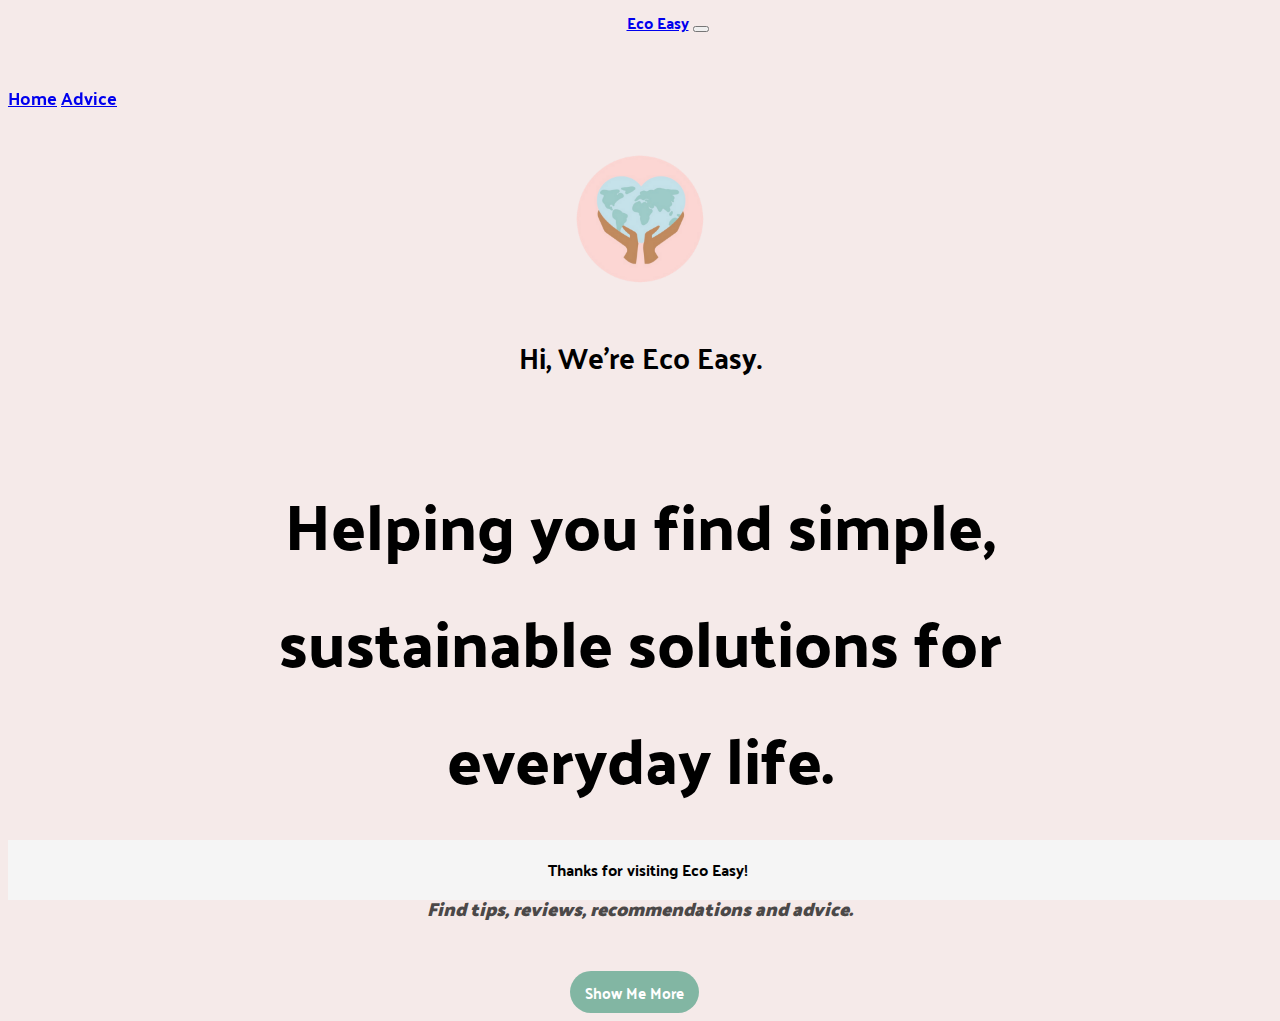
<file: Website Project Poppy/index.html>
<!DOCTYPE html>
<html lang="en">
<head>
    <meta charset="UTF-8">
    <meta http-equiv="X-UA-Compatible" content="IE=edge">
    <meta name="viewport" content="width=device-width, initial-scale=1.0">
    <title>Home</title>
<!--bootstrap css-->
<link href="https://cdn.jsdelivr.net/npm/bootstrap@5.1.3/dist/css/bootstrap.min.css" rel="stylesheet" integrity="sha384-1BmE4kWBq78iYhFldvKuhfTAU6auU8tT94WrHftjDbrCEXSU1oBoqyl2QvZ6jIW3" crossorigin="anonymous">
<!--custom css-->
<link rel="stylesheet" href="StylesCSS.css"/>
<!--fonts-->
<link rel="preconnect" href="https://fonts.googleapis.com"> 
<link rel="preconnect" href="https://fonts.gstatic.com" crossorigin> 
<link href="https://fonts.googleapis.com/css2?family=Palanquin+Dark:wght@400;500;600;700&display=swap" rel="stylesheet">

</head>

<header>

  <!--nav bar-->
    <nav class="navbar navbar-expand-lg navbar-light bg-light px-6 fixed-top font-family: 'Palanquin Dark', sans-serif;">
        <div class="container-fluid">
          <a class="navbar-brand" href="index.html">Eco Easy</a>
          <button class="navbar-toggler" type="button" data-bs-toggle="collapse" data-bs-target="#navbarNavAltMarkup" aria-controls="navbarNavAltMarkup" aria-expanded="false" aria-label="Toggle navigation">
            <span class="navbar-toggler-icon"></span>
          </button>
          <div class="collapse navbar-collapse d-flex justify-content-end" id="navbarNavAltMarkup">
            <div class="navbar-nav">
              <a class="nav-link active" aria-current="page" href="index.html">Home</a>

              <a class="nav-link" href="page2.html">Advice</a>

              
            
            </div>
          </div>
        </div>
      </nav>
</header>

<body>
  <!--main text-->
    <section1>

          <div class="container">
            <img class="customImg" src="Eco Easy-3.png" alt="hands holding earth"></img>
            </div>

    <h1> Hi, We're Eco Easy.</h1>

    <h2>Helping you find simple, sustainable solutions for everyday life.</h2>

    <h3>Find tips, reviews, recommendations and advice.</h3>

    <!--link to page 2-->
  
    <a href="page2.html" class="link-secondary">Show Me More</a>

</section1>
</body>
<footer class="footer">
  <div class="footercontainer">
    <span class="text-muted"> Thanks for visiting Eco Easy!</span>
  </div>

</footer>


</html>
</file>
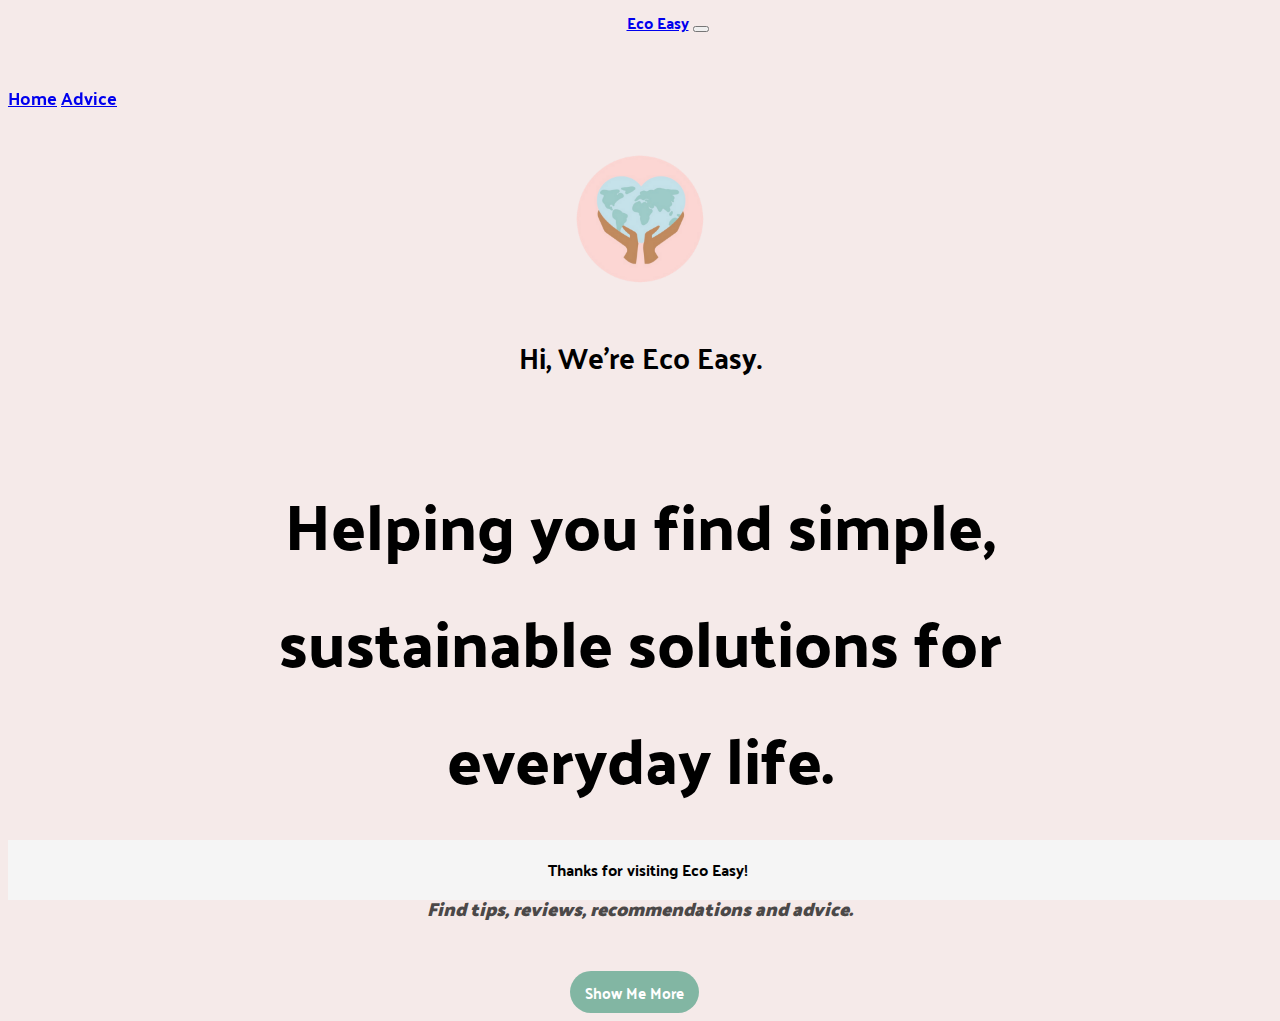
<file: Website Project Poppy/MainHtml.html>
<!DOCTYPE html>
<html lang="en">
<head>
    <meta charset="UTF-8">
    <meta http-equiv="X-UA-Compatible" content="IE=edge">
    <meta name="viewport" content="width=device-width, initial-scale=1.0">
    <title>Home</title>
<!--bootstrap css-->
<link href="https://cdn.jsdelivr.net/npm/bootstrap@5.1.3/dist/css/bootstrap.min.css" rel="stylesheet" integrity="sha384-1BmE4kWBq78iYhFldvKuhfTAU6auU8tT94WrHftjDbrCEXSU1oBoqyl2QvZ6jIW3" crossorigin="anonymous">
<!--custom css-->
<link rel="stylesheet" href="StylesCSS.css"/>
<!--fonts-->
<link rel="preconnect" href="https://fonts.googleapis.com"> 
<link rel="preconnect" href="https://fonts.gstatic.com" crossorigin> 
<link href="https://fonts.googleapis.com/css2?family=Palanquin+Dark:wght@400;500;600;700&display=swap" rel="stylesheet">

</head>

<header>

  <!--nav bar-->
    <nav class="navbar navbar-expand-lg navbar-light bg-light px-6 fixed-top font-family: 'Palanquin Dark', sans-serif;">
        <div class="container-fluid">
          <a class="navbar-brand" href="MainHtml.html">Eco Easy</a>
          <button class="navbar-toggler" type="button" data-bs-toggle="collapse" data-bs-target="#navbarNavAltMarkup" aria-controls="navbarNavAltMarkup" aria-expanded="false" aria-label="Toggle navigation">
            <span class="navbar-toggler-icon"></span>
          </button>
          <div class="collapse navbar-collapse d-flex justify-content-end" id="navbarNavAltMarkup">
            <div class="navbar-nav">
              <a class="nav-link active" aria-current="page" href="MainHtml.html">Home</a>

              <a class="nav-link" href="page2.html">Advice</a>

              
            
            </div>
          </div>
        </div>
      </nav>
</header>

<body>
  <!--main text-->
    <section1>

          <div class="container">
            <img class="customImg" src="Eco Easy-3.png" alt="hands holding earth"></img>
            </div>

    <h1> Hi, We're Eco Easy.</h1>

    <h2>Helping you find simple, sustainable solutions for everyday life.</h2>

    <h3>Find tips, reviews, recommendations and advice.</h3>

    <!--link to page 2-->
  
    <a href="page2.html" class="link-secondary">Show Me More</a>

</section1>
</body>
<footer class="footer">
  <div class="footercontainer">
    <span class="text-muted"> Thanks for visiting Eco Easy!</span>
  </div>

</footer>


</html>
</file>
<file: Website Project Poppy/StylesCSS.css>
body{
    font-family: 'Palanquin Dark', sans-serif;
    background-color: rgb(245, 234, 233);
    text-align: center;
}
.navbar-brand{
    padding-left: 5.5ch;
}
.navbar-nav{
    padding-right: 3ch;
    
}

.customImg {
    padding-top: 10ch;
    max-width: 13%;
    height: auto;
  }

  
h1{
   
    text-align: center;
    font: 'Palanquin Dark', sans-serif;
    font-weight: 400;
    font-size: 29px;

    
}

h2,h3{
    text-align: center;


}
h2{
    font-weight: 500;
    padding-top: 0.7ch;
    padding-bottom: 0.5ch;
    padding-left: 6ch;
    padding-right: 6ch;
    font-size: 64px;
}
h3{
    padding-bottom: 2ch;
    font-style: italic;
    color: rgb(75, 72, 72);
    

}

  .link-secondary{
    text-decoration: none;
    font-size: 15px;
    display: inline-block;
    background-color: rgb(130, 182, 163);
    border-radius: 50px;
    padding: 7px 15px;
    color: white;
    margin-right: 12px;
  }
      
 .link-secondary:hover{
        box-shadow: 1px 1px 10px #999;
        color: rgb(75, 72, 72);


  }



  .navbar-nav{
      padding-top: 4ch;
      padding-bottom: 4ch;
      position: fixed;
    
  }
#navbarNavAltMarkup{
    font-size: 18px;
    
}

.heading{
    padding-top: 9ch;

}
.container1{
    position: bottom;
    padding-top: 4ch;
}

.cardgroup{
    padding-top: 3.5ch;
}
.container2{
    padding-top: 18ch;
    padding-right: 25ch;
    padding-left: 25ch;
    padding-bottom: 7ch;

}
h4{
    font-size: 40px;
    color: rgb(0, 0, 0);
    font-weight: 500;
    padding-bottom: 1ch;
    padding-top: 0ch;
}
h5{
    font-size: 30px;
    font-weight: 400;
}

h6{
    font-weight: 500;
    font-size: 40px;
}

.heading2{
    padding-top: 6ch;
}

.brandlist{
    padding-right: 1ch;
    padding-top: 1ch;
    padding-bottom: 1ch;
    position: center;
    font-size: 30px;
    color: rgb(130, 182, 163);
    

}

ul{
    position: center;
    list-style: none;
}
.card{
    
    padding-left: 2ch;
    padding-right: 2ch;
    padding-bottom: 3ch;
    border-style: none;
    background-color: transparent;
}

.link-secondary1{
    position: center;
    color: rgb(255, 255, 255);
    text-decoration: none;
    font-size: 15px;
    display: inline-block;
  background-color: rgb(130, 182, 163);
  border-radius: 50px;
  padding: 7px 15px;
  color: white;
  margin-right: 12px;
  margin-left: 12px;
  

}
    
.link-secondary1:hover{
      box-shadow: 1px 1px 10px #999;
      color: rgb(75, 72, 72);

}

.link-secondary2{
    position: center;
    color: rgb(130, 182, 163);
    text-decoration: none;
    font-size: 30px;
    display: inline-block;
  border-radius: 50px;
  padding: 7px 15px;
  margin-right: 12px;

}

.link-secondary3{
    position: center;
    color: rgb(92, 134, 119);
    text-decoration: none;
    font-size: 30px;
    display: inline-block;
  border-radius: 50px;
  padding: 7px 15px;
  margin-right: 12px;

}

.link-secondary4{
    position: center;
    color: rgb(65, 105, 90);
    text-decoration: none;
    font-size: 30px;
    display: inline-block;
  border-radius: 50px;
  padding: 7px 15px;
  margin-right: 12px;

}
.link-secondary5{
    position: center;
    color: rgb(41, 70, 59);
    text-decoration: none;
    font-size: 30px;
    display: inline-block;
  border-radius: 50px;
  padding: 7px 15px;
  margin-right: 12px;

}
.link-secondary2:hover{
    color: rgb(255, 255, 255);
}
.link-secondary3:hover{
    color: rgb(255, 255, 255);
}
.link-secondary4:hover{
    color: rgb(255, 255, 255);
}
.link-secondary5:hover{
     color: rgb(255, 255, 255);
}

.footer {
    position:fixed;
    bottom: 0;
    width: 100%;
    height: 60px;
    line-height: 60px;
    background-color: #f5f5f5;
    }

    .footer1 {
        position: bottom;
        bottom: 0;
        width: 100%;
        height: 60px;
        line-height: 60px;
        background-color: #f5f5f5;
        }

    html, body {
        min-height: 100%;
    }
</file>
